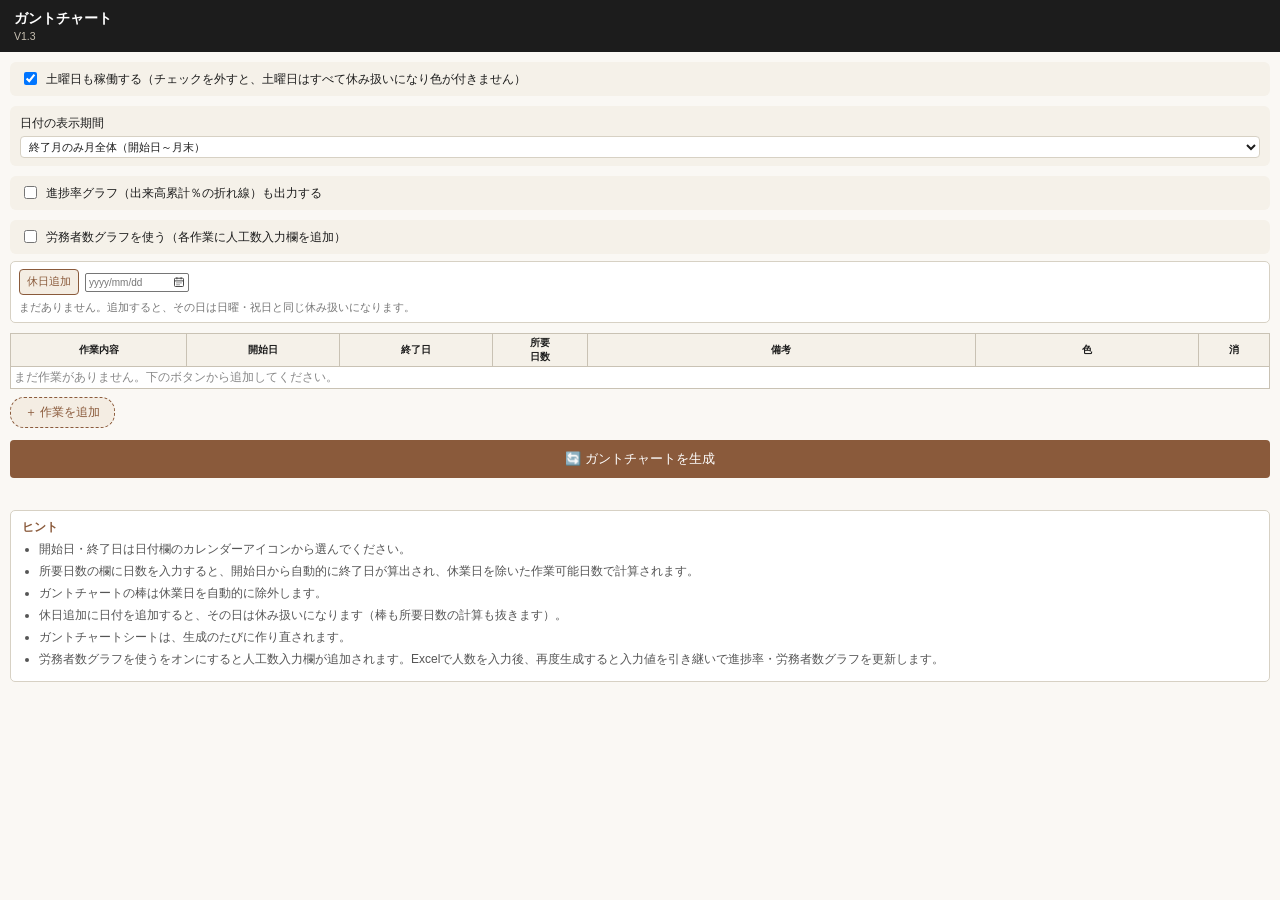
<file: taskpane.html>
<!DOCTYPE html>
<html lang="ja">
<head>
<meta charset="UTF-8">
<meta name="viewport" content="width=device-width, initial-scale=1">
<title>工程表ツール</title>
<script src="https://appsforoffice.microsoft.com/lib/1/hosted/office.js"></script>
<link rel="stylesheet" href="taskpane.css?v=20261119a">
</head>
<body>
  <header>
    <h1>ガントチャート</h1>
    <p>V1.3</p>
  </header>

  <main>
    <label class="sat-check">
      <input type="checkbox" id="satCheck" checked>
      土曜日も稼働する（チェックを外すと、土曜日はすべて休み扱いになり色が付きません）
    </label>
    <label class="range-field">
      <span class="range-field-label">日付の表示期間</span>
      <select id="displayRangeSelect">
        <option value="both">開始月・終了月とも月全体（1日～月末）</option>
        <option value="endMonth">終了月のみ月全体（開始日～月末）</option>
        <option value="startMonth">開始月のみ月全体（1日～終了日）</option>
        <option value="exact">開始日～終了日のみ</option>
      </select>
    </label>
    <label class="sat-check">
      <input type="checkbox" id="progressChartCheck">
      進捗率グラフ（出来高累計％の折れ線）も出力する
    </label>
    <label class="sat-check">
      <input type="checkbox" id="manpowerModeCheck">
      労務者数グラフを使う（各作業に人工数入力欄を追加）
    </label>
    <section class="special-holiday" aria-label="特別休業日">
      <div class="special-holiday-controls">
        <button type="button" id="addHolidayBtn">休日追加</button>
        <div class="date-field">
          <input type="text" id="specialHolidayDate" data-date-text aria-label="特別休業日" placeholder="yyyy/mm/dd" autocomplete="off" spellcheck="false">
          <span class="date-pick">
            <svg viewBox="0 0 16 16" aria-hidden="true" focusable="false"><rect x="2" y="3" width="12" height="11" rx="1.2" fill="none" stroke="currentColor" stroke-width="1.3"/><path d="M2 6.5h12M5.2 1.6v2.8M10.8 1.6v2.8" fill="none" stroke="currentColor" stroke-width="1.3"/><path d="M4.6 9.2h1.6M7.2 9.2h1.6M9.8 9.2h1.6M4.6 11.7h1.6M7.2 11.7h1.6" fill="none" stroke="currentColor" stroke-width="1.2"/></svg>
            <input type="date" class="date-picker-proxy" tabindex="-1" title="カレンダーから選ぶ" aria-label="カレンダーから選ぶ">
          </span>
        </div>
      </div>
      <div id="specialHolidayList" class="special-holiday-list"></div>
    </section>

    <div class="sched-wrap">
    <table class="sched" id="schedTable">
      <colgroup>
        <col data-col="name"><col data-col="start"><col data-col="end">
        <col data-col="days"><col data-col="note"><col data-col="color">
        <col data-col="mptotal" class="col-mp"><col data-col="mpdist" class="col-mp"><col data-col="del">
      </colgroup>
      <thead>
        <tr>
          <th class="c-name">作業内容<span class="col-resizer" data-col="name"></span></th>
          <th class="c-date">開始日<span class="col-resizer" data-col="start"></span></th>
          <th class="c-date">終了日<span class="col-resizer" data-col="end"></span></th>
          <th class="c-days" title="日数を入力すると、開始日から自動で終了日を計算します">所要<br>日数<span class="col-resizer" data-col="days"></span></th>
          <th class="c-note">備考</th>
          <th class="c-color">色<span class="col-resizer" data-col="color"></span></th>
          <th class="c-mptotal col-mp" title="この作業の総人工数（人日）。入力すると、Excel側がまだ空欄のときだけ自動で日ごとに配分します">総人工数<span class="col-resizer" data-col="mptotal"></span></th>
          <th class="c-mpdist col-mp" title="総人工数を稼働日にどう配分するか">配分<span class="col-resizer" data-col="mpdist"></span></th>
          <th class="c-del">消</th>
        </tr>
      </thead>
      <tbody id="schedBody"></tbody>
    </table>
    </div>
    <button type="button" id="addBtn" class="add-row">＋ 作業を追加</button>

    <button type="button" id="genBtn" class="primary">🔄 ガントチャートを生成</button>
    <p id="status"></p>

    <section class="card hint">
      <h2>ヒント</h2>
      <ul>
        <li>開始日・終了日は日付欄のカレンダーアイコンから選んでください。</li>
        <li>所要日数の欄に日数を入力すると、開始日から自動的に終了日が算出され、休業日を除いた作業可能日数で計算されます。</li>
        <li>ガントチャートの棒は休業日を自動的に除外します。</li>
        <li>休日追加に日付を追加すると、その日は休み扱いになります（棒も所要日数の計算も抜きます）。</li>
        <li>ガントチャートシートは、生成のたびに作り直されます。</li>
        <li>労務者数グラフを使うをオンにすると人工数入力欄が追加されます。Excelで人数を入力後、再度生成すると入力値を引き継いで進捗率・労務者数グラフを更新します。</li>
      </ul>
    </section>
  </main>

  <div id="confirmModal" class="confirm-overlay" hidden>
    <div class="confirm-box">
      <p id="confirmMessage" class="confirm-message"></p>
      <div class="confirm-actions">
        <button type="button" id="confirmCancelBtn" class="confirm-btn confirm-btn-cancel">Excelに合わせる</button>
        <button type="button" id="confirmOkBtn" class="confirm-btn confirm-btn-ok">タスクペインに合わせる</button>
      </div>
    </div>
  </div>

  <script src="taskpane.js?v=20261119a"></script>
</body>
</html>
</file>
<file: taskpane.css>
:root{
  --ink:#1c1c1c;
  --line:#d7d1c4;
  --accent:#8a5a3b;
  --accent-soft:#f4ede3;
  --panel:#faf8f4;
  --head-fill:#f5f1e9;
}
*{box-sizing:border-box;}
body{
  margin:0;
  font-family:"Yu Gothic","Hiragino Kaku Gothic ProN","Noto Sans JP",sans-serif;
  font-size:12px;
  color:var(--ink);
  background:var(--panel);
}
header{
  background:#1c1c1c;
  color:#fff;
  padding:10px 14px;
}
header h1{margin:0;font-size:14px;font-weight:600;}
header p{margin:2px 0 0;font-size:10.5px;color:#c9c2b4;}
main{padding:10px 10px 14px;}

/* ---- 入力表（Z1.html の 5.工程表入力表と同じ見た目） ---- */
.sat-check{
  display:flex;align-items:flex-start;gap:6px;cursor:pointer;line-height:1.5;
  background:var(--head-fill);border-radius:6px;padding:8px 10px;margin:0 0 10px;
}
.sat-check input{margin-top:2px;}
.range-field{
  display:block;line-height:1.5;
  background:var(--head-fill);border-radius:6px;padding:8px 10px;margin:0 0 10px;
}
.range-field-label{display:block;margin-bottom:4px;}
.range-field select{
  display:block;width:100%;max-width:100%;font:inherit;font-size:11px;padding:3px 4px;
  border:1px solid var(--line);border-radius:4px;background:#fff;color:inherit;cursor:pointer;
}
.special-holiday{
  margin:-3px 0 10px;
  padding:7px 8px;
  background:#fff;
  border:1px solid var(--line);
  border-radius:5px;
}
.special-holiday-controls{display:flex;gap:6px;align-items:center;}
.special-holiday-label{flex:1;font:inherit;font-size:11px;font-weight:600;color:#333;}
.special-holiday-controls .date-field{
  flex:0 0 auto;width:104px;border:1px solid #767676;border-radius:2px;background:#fff;padding:0 3px 0 0;
}
.special-holiday-controls input[data-date-text]{
  width:100%;border:none;background:transparent;font:inherit;font-size:10px;padding:3px 3px;
}
.special-holiday-controls input[data-date-text]:focus{outline:none;}
.special-holiday-controls .date-field:focus-within{outline:2px solid var(--accent);outline-offset:-1px;}
.special-holiday-controls::after{content:"";flex:1;}.special-holiday-controls button{
  flex:0 0 auto;border:1px solid var(--accent);border-radius:4px;
  background:var(--accent-soft);color:var(--accent);padding:5px 7px;font:inherit;font-size:10.5px;cursor:pointer;
}
.special-holiday-list{display:flex;flex-wrap:wrap;gap:4px;margin-top:6px;}
.holiday-chip{
  display:inline-flex;align-items:center;gap:4px;padding:2px 5px;border-radius:10px;
  background:#f1eeee;color:#555;font-size:10.5px;
}
.holiday-chip button{
  border:none;background:transparent;color:#9b3e3e;font:inherit;font-size:12px;line-height:1;cursor:pointer;padding:0;
}
.holiday-empty{font-size:10.5px;color:#777;}
.sched-wrap{overflow-x:hidden;max-width:100%;}
table.sched{
  width:100%;
  border-collapse:collapse;
  table-layout:fixed;
  background:#fff;
}
table.sched th,table.sched td{
  border:1px solid #c9c2b4;
  padding:2px 3px;
  text-align:left;
  overflow:hidden;
}
table.sched th{
  background:var(--head-fill);
  font-size:10px;
  font-weight:600;
  text-align:center;
  vertical-align:middle;
  white-space:nowrap;
  position:relative;
}
.col-resizer{
  position:absolute;top:0;right:-4px;bottom:0;width:8px;
  cursor:col-resize;z-index:2;touch-action:none;
}
.col-resizer:hover,.col-resizer.dragging{background:rgba(138,90,59,0.35);}
.c-name{width:15%;}
.c-date{width:13%;}
.c-days{width:8%;}
/* 日付欄：文字欄（YYYY/MM/DD）＋カレンダーアイコン。アイコンの上に透明な<input type="date">を
   重ね、そのカレンダーボタンを全面に広げて、アイコンをクリックすると標準のカレンダーが開くようにする */
.date-field{display:flex;align-items:center;min-width:0;}
.date-field input[data-date-text]{flex:1 1 auto;min-width:0;}
.date-pick{position:relative;flex:0 0 auto;width:12px;height:12px;margin-left:1px;color:#444;}
.date-pick svg{display:block;width:12px;height:12px;pointer-events:none;}
.date-field input[type="date"].date-picker-proxy{
  position:absolute;left:0;top:0;width:100%;height:100%;margin:0;padding:0;border:0;
  opacity:0;cursor:pointer;background:transparent;
}
.date-picker-proxy::-webkit-calendar-picker-indicator{
  position:absolute;left:0;top:0;width:100%;height:100%;margin:0;padding:0;cursor:pointer;
}
td.date-cell input[data-date-text]{width:100%;font-size:10px;}
.c-note{width:26%;}
.c-color{width:19%;}
.c-mptotal{width:8%;}
.c-mpdist{width:7%;}
.c-del{width:6%;}
table.sched:not(.mp-on) .col-mp{display:none;}
.mp-total-input{text-align:center;}
table.sched input.mp-total-input.mp-warn{background:#fdecc8;box-shadow:inset 0 0 0 1px #b8790a;border-radius:2px;}
.mp-dist-select{
  width:100%;font-size:9px;padding:1px;border:none;background:transparent;
  font-family:inherit;color:inherit;
}
table.sched input[type="text"],table.sched input[type="date"],table.sched input[type="number"]{
  width:100%;min-width:0;border:none;background:transparent;font-size:10px;padding:3px 1px;
  font-family:inherit;
}
table.sched input[type="number"]{
  appearance:textfield;
  -moz-appearance:textfield;
}
table.sched input[type="number"]::-webkit-inner-spin-button,
table.sched input[type="number"]::-webkit-outer-spin-button{
  appearance:none;
  margin:0;
}
table.sched input:focus{outline:2px solid var(--accent);border-radius:3px;}
.c-days-input{text-align:center;}
.name-cell-inner{display:flex;align-items:center;gap:3px;}
.name-cell-inner input{flex:1;min-width:0;}
.row-drag-handle{
  flex:0 0 auto;cursor:grab;color:#a39a8a;font-size:11px;line-height:1;
  padding:2px 1px;user-select:none;
}
.row-drag-handle:active{cursor:grabbing;}
tr[data-id].dragging{opacity:0.4;}
tr[data-id].drag-over-top td{box-shadow:inset 0 2px 0 0 var(--accent);}
tr[data-id].drag-over-bottom td{box-shadow:inset 0 -2px 0 0 var(--accent);}
body.row-dragging,body.col-resizing{user-select:none;}
.del-btn{
  border:none;background:none;color:#b33;cursor:pointer;font-size:12px;padding:2px 1px;
  line-height:1;
}
.del-btn:hover{background:#fdecea;border-radius:4px;}
.color-cell{text-align:center;}
.color-dots{display:flex;flex-wrap:wrap;align-items:center;justify-content:center;gap:2px;}
.color-dot{
  display:inline-block;width:10px;height:10px;border-radius:50%;margin:0;
  cursor:pointer;border:2px solid transparent;vertical-align:middle;flex:0 0 auto;
}
.color-dot.active{border-color:#333;box-shadow:0 0 0 1px #fff inset;}
.add-row{
  margin-top:8px;
  padding:7px 14px;
  font-size:11.5px;
  border:1px dashed var(--accent);
  background:var(--accent-soft);
  color:var(--accent);
  border-radius:14px;
  cursor:pointer;
}
.add-row:hover{filter:brightness(0.97);}
#genBtn{
  display:block;
  width:100%;
  margin-top:12px;
  padding:10px 12px;
  font-size:13px;
  border:none;
  border-radius:4px;
  background:var(--accent);
  color:#fff;
  cursor:pointer;
}
#genBtn:hover{filter:brightness(1.08);}
#status{
  margin:8px 2px 10px;
  font-size:11.5px;
  min-height:1.2em;
  line-height:1.5;
}
.card{
  background:#fff;
  border:1px solid var(--line);
  border-radius:5px;
  padding:9px 11px;
  margin-top:10px;
}
.card h2{margin:0 0 5px;font-size:11.5px;color:var(--accent);}
.card ul{margin:4px 0 0;padding-left:17px;}
.card li{margin-bottom:4px;line-height:1.5;color:#555;}
.card code{background:#f2ede4;border-radius:3px;padding:0 4px;font-size:10.5px;}
.empty-hint{color:#888;text-align:center;padding:10px 4px;}

.confirm-overlay{
  position:fixed;top:0;left:0;right:0;bottom:0;
  background:rgba(0,0,0,0.45);
  align-items:center;justify-content:center;
  padding:16px;z-index:100;
}
.confirm-overlay:not([hidden]){display:flex;}
.confirm-box{
  background:#fff;border-radius:6px;padding:16px;
  max-width:100%;max-height:90vh;overflow-y:auto;
  box-shadow:0 4px 18px rgba(0,0,0,0.25);
}
.confirm-message{
  margin:0 0 14px;font-size:11.5px;line-height:1.6;
  white-space:pre-wrap;color:var(--ink);
}
.confirm-actions{display:flex;gap:8px;justify-content:flex-end;}
.confirm-btn{
  border:none;border-radius:4px;padding:7px 12px;font-size:11.5px;
  cursor:pointer;font:inherit;
}
.confirm-btn-cancel{background:#eee;color:#333;}
.confirm-btn-cancel:hover{background:#e2e2e2;}
.confirm-btn-ok{background:var(--accent);color:#fff;}
.confirm-btn-ok:hover{filter:brightness(1.08);}
</file>
